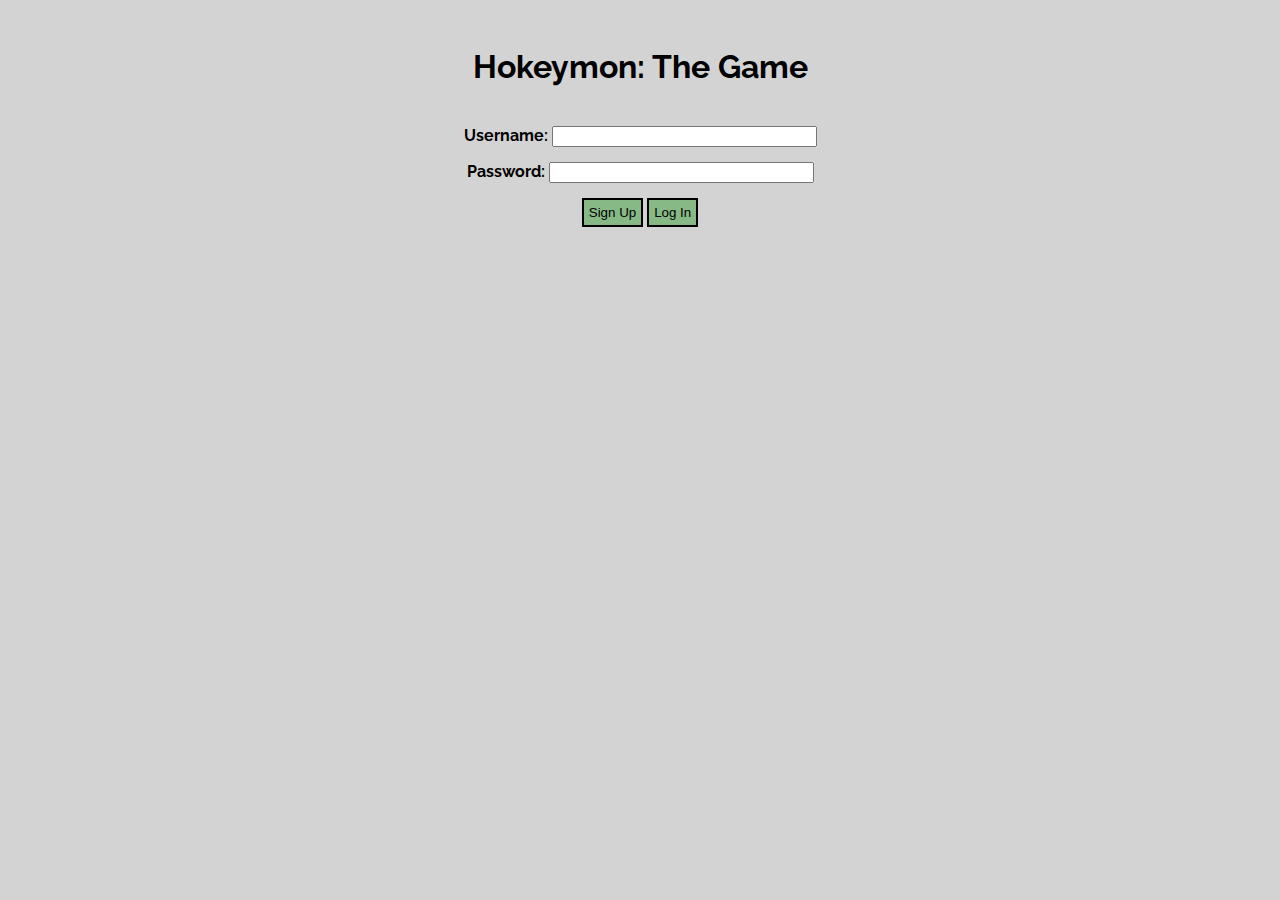
<file: index.html>
<!DOCTYPE html>
	<html>
		<head>
			<title>Hokeymon: The Game</title>
			<link href='https://fonts.googleapis.com/css?family=Raleway:400,600,800' rel='stylesheet' type='text/css'>
			<link rel="stylesheet" type="text/css" href="css/main.css"/>
			<script src="//www.parsecdn.com/js/parse-1.3.4.min.js"></script>
		</head>

		<body bgcolor="#D3D3D3">
			<center>
				<span id="header">
					<br>
					<h1>Hokeymon: The Game</h1>
				</span>
				<br>
				<strong>Username:</strong> <input id="username-text" type="text" class="form-control" size="30px" style="margin-bottom: 15px"/>
				<br>
				<strong>Password:</strong> <input id="password-text" class="form-control" type="password" size="30px" style="margin-bottom: 15px"/>
				<br>
				<button style="display: inline" id="signup" style="margin-right: 100px" onclick="signUpUser()">Sign Up</button>
				<button style="display: inline" id="login" onclick="logInUser()">Log In</button>
			</center>
			<script src="js/parse.js"></script>
		</body>
	</html>
</file>
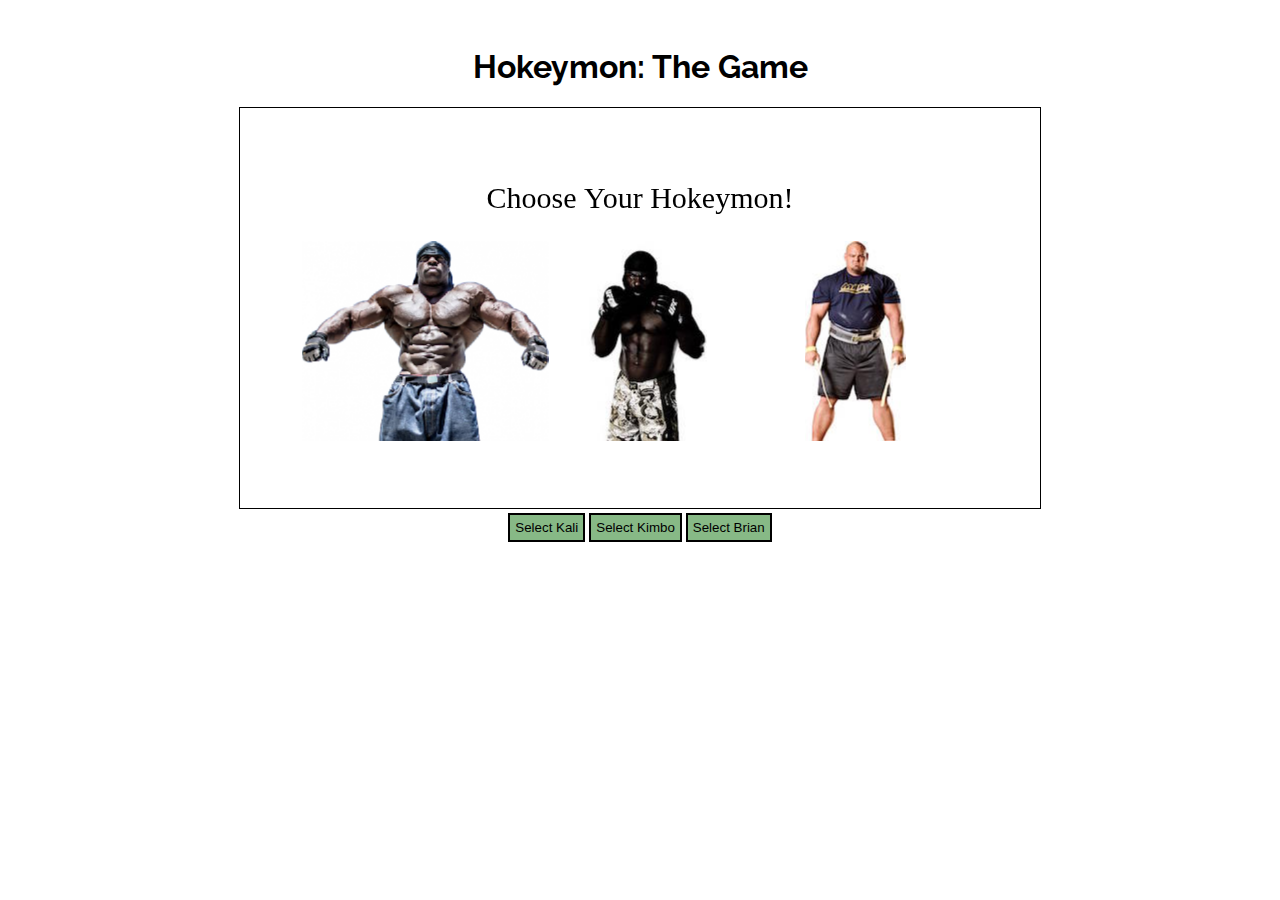
<file: game.html>
<!DOCTYPE html>
<html>
	<head>
		<title>Hokeymon: The Game</title>
		<link href='https://fonts.googleapis.com/css?family=Raleway:400,600,800' rel='stylesheet' type='text/css'>
		<link rel="stylesheet" type="text/css" href="css/main.css"/>
		<script src="js/jquery-2.1.4.min.js"></script>
	</head>
	<body>
		<center>
			<br>
			<h1>Hokeymon: The Game</h1>
			<canvas id="canvas" width="800" height="400" style="border:1px solid #000000;"></canvas>
			<br>
			<button id="kaliButton" onclick="selectKali()">Select Kali</button>
			<button id="kimboButton" onclick="selectKimbo()">Select Kimbo</button>
			<button id="brianButton" onclick="selectBrian()">Select Brian</button>
			<button id="attack1" onclick="attack(0)"></button>
			<button id="attack2" onclick="attack(1)"></button>
			<button id="attack3" onclick="attack(2)"></button>
		</center>
		<script src="js/main.js"></script>
	</body>
</html>
</file>
<file: css/main.css>
body {
	font-family: "Raleway";
}

button {
	background: #87B986;
	border: 2px solid black;
	padding: 5px;
	display: none;
}
</file>
